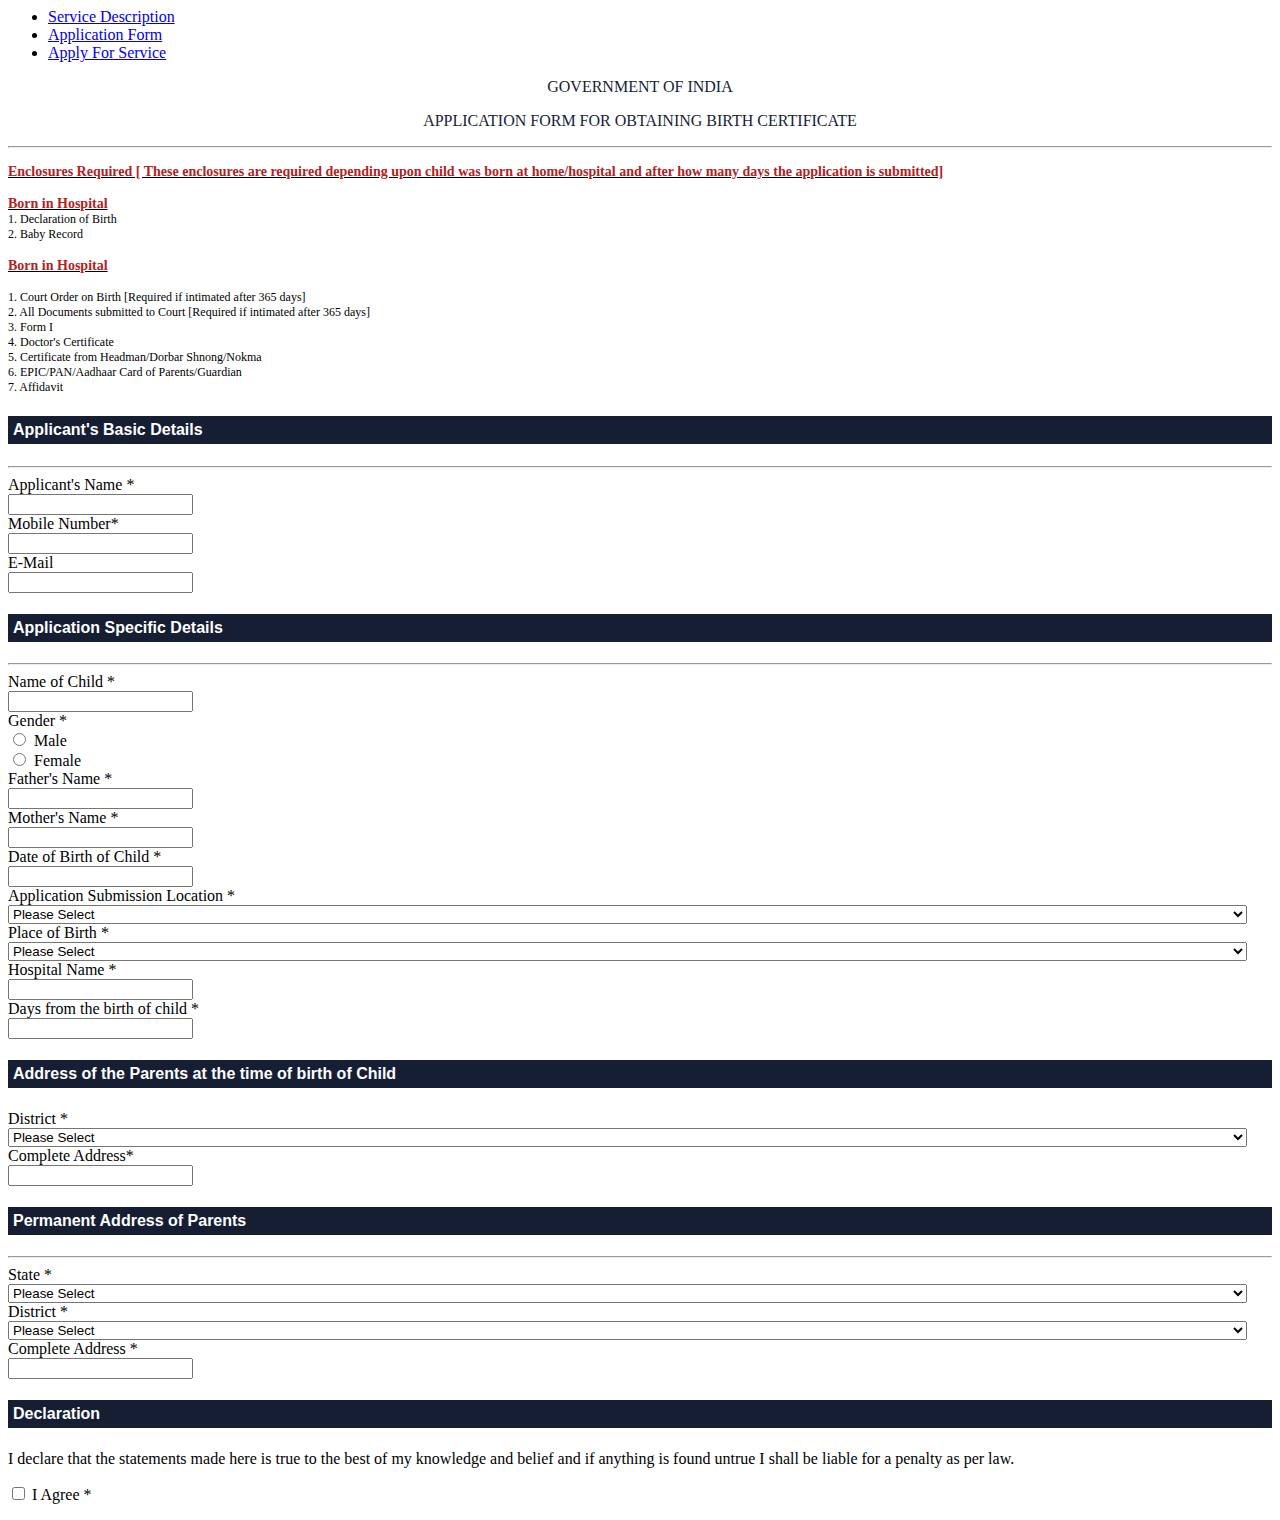
<file: birth.html>
<html>
  
	<head>
	<body class="modalJSP"><form id="serviceDescMenu" name="serviceDescMenu" action="/viewServiceApplicationForm.do?serviceId=12340002&amp;tempId=4854&amp;templStatus=243&amp;state=17&amp;backButtonUrl=" method="post">

        <input type="hidden" name="stateid" id="" value="0"/>
<div id="tab_panel"><ul class="nav nav-tabs" role="tablist" id="toc">

 <li  class="nav-item"><a class="nav-link " title="Service Description" href="getServiceDesc.html?serviceId=12340002&state=17&tempId=4854&templStatus=&backButtonUrl=&grievDefined=0"><span>Service Description</span></a></li>

<li  class="nav-item"><a class="nav-link active" title="Application Form" href="viewServiceApplicationForm.do?serviceId=12340002&tempId=4854&templStatus=&state=17&backButtonUrl="><span>Application Form</span></a></li>

 <li class="nav-item"><a class="nav-link" title="Apply For Service" href="applyService.do?serviceId=12340002&state=17&tempId=4854&templStatus=&backButtonUrl=&grievDefined=0" ><span>Apply For Service</span></a></li>

</ul></div></form>	
   
      <div class="content">
          <div id="frmcontent">
              <form id="ApplicationFormLayout" name="ApplicationFormLayout" class="application_form shadow" accept-charset="UTF-8" action="/viewServiceApplicationForm.do?serviceId=12340002&amp;tempId=4854&amp;templStatus=243&amp;state=17&amp;backButtonUrl=" method="post">
                 <input type="hidden" name="OWASP_CSRFTOKEN" value="KKOR-ONBT-OGP7-LCJK-HSZH-AHRX-4GYF-INJY"/>
 
<!--  <noscript><meta http-equiv="refresh" content="0;url=urlNotFound.jsp"></noscript>  -->
             <div class="table_cont header_new" style="border: none">
                 <div class="table_cont header_new" style="border: none">
<p style="text-align:center"><span style="color:#161e33"><span style="font-size:16px"><span style="font-family:times new roman,times,serif">GOVERNMENT OF INDIA</span></span></span></p>
	<div class="wrapper  customtabs">



<p style="text-align:center"><span style="color:#161e33"><span style="font-size:16px"><span style="font-family:times new roman,times,serif">APPLICATION FORM FOR OBTAINING BIRTH CERTIFICATE</span></span></span></p>

<hr />
<p><u><span style="font-size:14px"><strong><span style="color:#B22222">Enclosures Required [ These enclosures are required depending upon child was born at home/hospital and after how many days the application is submitted]</span></strong></span></u></p>

<p><u><span style="font-size:14px"><strong><span style="color:#B22222">Born in Hospital</span></strong></span></u><br />
<span style="font-size:12px">1. Declaration of Birth&nbsp;<br />
2. Baby Record</span></p>

<p><u><span style="font-size:14px"><strong><span style="color:#B22222">Born in Hospital</span></strong></span></u></p>

<p><span style="font-size:12px">1. Court Order on Birth [Required if intimated after 365 days]<br />
2. All Documents submitted to Court&nbsp;[Required if intimated after 365 days]<br />
3. Form I</span><br />
<span style="font-size:12px">4. Doctor&#39;s Certificate<br />
5. Certificate from Headman/Dorbar Shnong/Nokma<br />
6. EPIC/PAN/Aadhaar Card of Parents/Guardian<br />
7. Affidavit</span></p>
</div></div>

<!--  <noscript><meta http-equiv="refresh" content="0;url=urlNotFound.jsp"></noscript>  -->
<div class="table_cont column_2 label_top  border_radius shadow" section-action="" sectionVisibility-task="" data-type="section" style="background:#fff;color:#ccc">
	<h4 class="shaded_div" title="" style="padding:5px;background:#161E33; text-align:left;font-family:Arial; font-size:16px; color:#FFFFFF">
		
		 Applicant&#x27;s Basic Details&#xd;&#xa;&#x9;&#x9;	
	</h4>
	
		<hr/>
		
						<div class="trow">
					
				<div class="tdata">
							<label class="lbl" for="96989"
							 style="font-family: calibri;font-size:16px; color:#000;width:99%;">
							 Applicant&#x27;s Name
							<span class="mandatory">*</span>
								</label>
							<div class="cont" style="margin-left:%;width:99%;">
						<input size="" value="" type="text" tabindex="1" placeholder="" name="96989" data-type="fullName" data-groupno="5" id="96989"  applicantname="true" maxlength="99"  required="true"  />															<label class="error" for="96989" style="display: none;"></label>
	<input type="hidden" name="96989" value="" webservice="0"  applicantname="true" maxlength="99"  required="true"  id="96989" data-name="Applicant's Name"/>
</div></div><div class="tdata"><label class="lbl" for="96990"
							 style="font-family: calibri;font-size:16px; color:#000;width:99%;">
							 Mobile Number<span class="mandatory">*</span>
							</label><div class="cont" style="margin-left:%;width:99%;">
                                <input size="" onChange="triggerChange(this.name);" data-type="mobileNo" serviceId="12340002" resendOtpFlag="false" resendOtpCount="" resendOtpTime=""  verification-flag="false" value="" type="text" tabindex="2"  placeholder="" name="96990" data-datatype="mobileNo" data-groupno="8" id="96990"  minlength="10" digits="true" maxlength="10" minlength="10"  required="true"  /><label class="error" for="96990"  style="display: none;"></label>
										<input type="hidden" id="96990_txn" name="96990_txn" value=""/>
										<input type="hidden" id="96990_val" name="96990_val" value=""/>
										<input type="hidden" id="96990_consent" value=""/><input type="hidden" name="96990" value="" webservice="0"  minlength="10" digits="true" maxlength="10" minlength="10"  required="true"  id="96990" data-name="Mobile Number"/>
							</div>				
				</div>
				</div>
						<div class="trow">
                            	<div class="tdata">
							<label class="lbl" for="96994"
							 style="font-family: calibri;font-size:16px; color:#000;width:99%;">
							 E-Mail
							</label>
											<div class="cont" style="margin-left:%;width:99%;">
								<input size="" onChange="triggerChange(this.name);" data-type="email" serviceId="12340002" resendOtpFlag="false" resendOtpCount="" resendOtpTime=""  verification-flag="false" value="" type="text" tabindex="3"  placeholder="" name="96994" data-datatype="email" data-groupno="20" id="96994"  minlength="6" email="true" maxlength="254" minlength="6"  />
																						
										<label class="error" for="96994"  style="display: none;"></label>
										<input type="hidden" id="96994_txn" name="96994_txn" value=""/>
										<input type="hidden" id="96994_val" name="96994_val" value=""/>
										<input type="hidden" id="96994_consent" value=""/>
									
							</div>
										
				</div>
	</div>
</div>		
	
<!--  <noscript><meta http-equiv="refresh" content="0;url=urlNotFound.jsp"></noscript>  -->
<div class="table_cont column_2 label_top  border_radius shadow" section-action="" sectionVisibility-task="" data-type="section" style="background:#fff;color:#ccc">
	<h4 class="shaded_div" title="" style="padding:5px;background:#161E33; text-align:left;font-family:Arial; font-size:16px; color:#FFFFFF">
		
		 Application Specific Details&#xd;&#xa;&#x9;&#x9;	
	</h4>
		<hr/>
				<div class="trow">
					
				<div class="tdata">
					<label class="lbl" for="97001"
							 style="font-family: calibri;font-size:16px; color:#000;width:99%;">
							 Name of Child
							<span class="mandatory">*</span>
													</label>
						<div class="cont" style="margin-left:%;width:99%;">
<input size="" value="" type="text" tabindex="4" placeholder="" name="97001" data-type="fullName" data-groupno="55" id="97001"  applicantname="true" maxlength="99"  required="true"  />																
											
	<label class="error" for="97001" style="display: none;"></label>
	<input type="hidden" name="97001" value="" webservice="0"  applicantname="true" maxlength="99"  required="true"  id="97001" data-name="Name of Child"/></div>
											
				</div>
				<div class="tdata">
					<label class="lbl" for="97005"
							 style="font-family: calibri;font-size:16px; color:#000;width:49%;">
							 Gender
						<span class="mandatory">*</span>
						</label>
							<div class="cont" style="margin-left:%;width:50%;">
							<div class="optiongroup column_1 noborder">
										<div class="tdata">
													<label class="lbl" for="97005_1" style="margin-right: 0; font-family: calibri; font-size:16px; color:#000" >	<input type="radio" style="margin-right: 0;" tabindex="5" value="1" name="97005" id="97005_1"  required="true"   />&nbsp; Male</label>									
												 </div>
												<div class="tdata">
													<label class="lbl" for="97005_2" style="margin-right: 0; font-family: calibri; font-size:16px; color:#000" >		<input type="radio" style="margin-right: 0;" tabindex="5" value="2" name="97005" id="97005_2"  required="true"   />&nbsp; Female</label>	 </div>
											
											<label class="error" for="97005" style="display: none;"></label>
										</div>		<input type="hidden" name="97005" value="" webservice="0"   required="true"  id="97005" data-name="Gender"/>
							</div>		
				</div></div>
						<div class="trow">
				<div class="tdata"><label class="lbl" for="97002"
							 style="font-family: calibri;font-size:16px; color:#000;width:99%;">
							 Father&#x27;s Name
								
								
								<span class="mandatory">*</span>
								
							</label>
							<div class="cont" style="margin-left:%;width:99%;">
								<input size="" value="" type="text" tabindex="6" placeholder="" name="97002" data-type="fullName" data-groupno="57" id="97002"  applicantname="true" maxlength="99"  required="true"  />	
										<label class="error" for="97002" style="display: none;"></label>
									<input type="hidden" name="97002" value="" webservice="0"  applicantname="true" maxlength="99"  required="true"  id="97002" data-name="Father's Name"/>
							</div>			
				</div>	<div class="tdata"><label class="lbl" for="97006"
							 style="font-family: calibri;font-size:16px; color:#000;width:99%;">
							 Mother&#x27;s Name
								
								
								<span class="mandatory">*</span>
								
							</label>
							<div class="cont" style="margin-left:%;width:99%;">
											<input size="" value="" type="text" tabindex="7" placeholder="" name="97006" data-type="fullName" data-groupno="58" id="97006"  applicantname="true" maxlength="99"  required="true"  />	
										<label class="error" for="97006" style="display: none;"></label><input type="hidden" name="97006" value="" webservice="0"  applicantname="true" maxlength="99"  required="true"  id="97006" data-name="Mother's Name"/>
										
							</div>			
				</div></div>
						<div class="trow">
				<div class="tdata"><label class="lbl" for="97003"
							 style="font-family: calibri;font-size:16px; color:#000;width:99%;">
							 Date of Birth of Child
					<span class="mandatory">*</span>
						</label><div class="cont" style="margin-left:%;width:99%;">
<div class="calendar_opt" style="width:99%;">
	<input type="text" name="97003" value="" tabindex="8" id="97003"    required="true" class='datepicker' checkDate='checkDate'  required="true">
		
</div><label class="error" for="97003" style="display: none;"></label>		<input type="hidden" name="97003" value="" webservice="0"   required="true"  id="97003" data-name="Date of Birth of Child"/>
							</div>
								
				</div>
				
				<div class="tdata">
							<label class="lbl" for="97140"
							 style="font-family: calibri;font-size:16px; color:#000;width:99%;">
							 Application Submission Location
								
								
								<span class="mandatory">*</span>
								
							</label><div class="cont" style="margin-left:%;width:99%;"><select id="97140"  attrSearch="" name="97140"  tabindex="9" style="width:99%;" data-dispLang="E" data-datatype="custLGDHierarchy" data-groupno="64"  required="true" >
												<option value="">Please Select</option>	
            <option value="2445105" data-entity-level="">NEIGRIHMS</option>
			<option value="1972557" data-entity-level="">SHILLONG MUNICIPAL BOARD</option>
			<option value="1972558" data-entity-level="">TURA MUNICIPAL BOARD</option>
			</select>
			<label class="error" for="97140" style="display: none;"></label>	
			<input type="hidden" name="97140" value="" webservice="0"   required="true"  id="97140" data-name="Application Submission Location"/></div>						
				</div></div>
						<div class="trow">
				<div class="tdata">
					<label class="lbl" for="97007"
							 style="font-family: calibri;font-size:16px; color:#000;width:99%;">
							 Place of Birth
								<span class="mandatory">*</span>
								
							</label>
                            <div class="cont" style="margin-left:%;width:99%;">
							<select id="97007" name="97007"    attrSearch="" tabindex="10" style="width:99%;" data-datatype="dropDown" data-groupno="62"  required="true"   >
                                <option value="">  Please Select</option>
								<option value="1" >BIRTH AT HOSPITAL</option>
								<option value="2" >BIRTH AT HOME</option>
								</select>
								<label class="error" style="display: none;" for="97007"></label><input type="hidden" name="97007" value="" webservice="2"   required="true"  id="97007" data-name="Place of Birth"/>
										
							</div>
				</div><div class="tdata">
                    	<label class="lbl" for="97004"
							 style="font-family: calibri;font-size:16px; color:#000;width:99%;">
							 Hospital Name
							<span class="mandatory">*</span>
							</label>
                        <div class="cont" style="margin-left:%;width:99%;">
                            <input size="" value="" type="text" tabindex="11" placeholder="" name="97004" data-type="text" data-groupno="60" id="97004"  minlength="2" maxlength="500"  required="true"  />																                    <label class="error" for="97004" style="display: none;"></label>
											<input type="hidden" name="97004" value="" webservice="0"  minlength="2" maxlength="500"  required="true"  id="97004" data-name="Hospital Name"/>
</div>
</div></div>
						<div class="trow">
				<div class="tdata">
							<label class="lbl" for="97121"
							 style="font-family: calibri;font-size:16px; color:#000;width:99%;">
							 Days from the birth of child
								
								
								<span class="mandatory">*</span>
								
							</label>
							<div class="cont" style="margin-left:%;width:99%;"><input size="" value="" type="text" tabindex="12" placeholder="" name="97121" data-type="text" data-groupno="63" id="97121"  minlength="1" maxlength="5" min="1" max="99999" digits="true"  required="true"  />
                                <label class="error" for="97121" style="display: none;"></label><input type="hidden" name="97121" value="" webservice="0"  minlength="1" maxlength="5" min="1" max="99999" digits="true"  required="true"  id="97121" data-name="Days from the birth of child"/></div>
						
				</div>
				
	</div>
</div>	
<!--  <noscript><meta http-equiv="refresh" content="0;url=urlNotFound.jsp"></noscript>  -->

<div class="table_cont column_2 label_top  border_radius shadow" section-action="" sectionVisibility-task="" data-type="section" style="background:#fff;color:#ccc">
	<h4 class="shaded_div" title="" style="padding:5px;background:#161E33; text-align:left;font-family:Arial; font-size:16px; color:#FFFFFF">
		
		 Address of the Parents at the time of birth of Child&#xd;&#xa;&#x9;&#x9;	
	</h4>	
    <div class="trow">
		<div class="tdata">  
							<label class="lbl" for="96980"
							 style="font-family: calibri;font-size:16px; color:#000;width:99%;">
							 District
								
								
								<span class="mandatory">*</span>
								
							</label>
						<div class="cont" style="margin-left:%;width:99%;">
											<select id="96980"  attrSearch="" name="96980"  tabindex="13" style="width:99%;" data-dispLang="E" data-datatype="custLGDHierarchy" data-groupno="23"  required="true" >
											  <option value=""> Please Select</option>
                                              <option value="740" data-entity-level="">EASTERN WEST KHASI HILLS</option>
											  <option value="273" data-entity-level="">EAST GARO HILLS</option>
											  <option value="657" data-entity-level="">EAST JAINTIA HILLS</option>
											  <option value="274" data-entity-level="">EAST KHASI HILLS</option>
											  <option value="656" data-entity-level="">NORTH GARO HILLS</option>
											  <option value="276" data-entity-level="">RI BHOI</option>
											  <option value="277" data-entity-level="">SOUTH GARO HILLS</option>
											  <option value="663" data-entity-level="">SOUTH WEST GARO HILLS</option>
											  <option value="658" data-entity-level="">SOUTH WEST KHASI HILLS</option>
											  <option value="278" data-entity-level="">WEST GARO HILLS</option>
											  <option value="275" data-entity-level="">WEST JAINTIA HILLS</option>
											  <option value="279" data-entity-level="">WEST KHASI HILLS</option>
											 </select>
										<label class="error" for="96980" style="display: none;"></label>
<input type="hidden" name="96980" value="" webservice="0"   required="true"  id="96980" data-name="District"/></div>
				</div><div class="tdata">
                    <label class="lbl" for="97008"
							 style="font-family: calibri;font-size:16px; color:#000;width:99%;">
							 Complete Address<span class="mandatory">*</span>
							</label>							
							<div class="cont" style="margin-left:%;width:99%;">
						<input size="" value="" type="text" tabindex="14" placeholder="" name="97008" data-type="text" data-groupno="61" id="97008"  minlength="2" maxlength="500"  required="true"  />	
                        	<label class="error" for="97008" style="display: none;"></label>
                            <input type="hidden" name="97008" value="" webservice="0"  minlength="2" maxlength="500"  required="true"  id="97008" data-name="Complete Address"/>
							</div>				
				</div>
	</div>
</div>	
<!--  <noscript><meta http-equiv="refresh" content="0;url=urlNotFound.jsp"></noscript>  -->
<div class="table_cont column_3 label_top  border_radius shadow" section-action="" sectionVisibility-task="" data-type="section" style="background:#fff;color:#ccc">
	<h4 class="shaded_div" title="" style="padding:5px;background:#161E33; text-align:left;font-family:Arial; font-size:16px; color:#FFFFFF">
		
		 Permanent Address of Parents&#xd;&#xa;&#x9;&#x9;	
	</h4>
	
		<hr/><div class="trow">
				<div class="tdata">
                    <label class="lbl" for="96984"
							 style="font-family: calibri;font-size:16px; color:#000;width:99%;">
							 State
								
								
								<span class="mandatory">*</span>
								
							</label><div class="cont" style="margin-left:%;width:99%;">
                                
                                <select id="96984"  attrSearch="" name="96984"  tabindex="15" style="width:99%;" data-dispLang="" data-datatype="custLGDHierarchy" data-groupno="33"  required="true" >
												<option value=""> Please Select</option>
                                                <option value="35">ANDAMAN AND NICOBAR ISLANDS</option>
                                                <option value="28">ANDHRA PRADESH</option>
                                                <option value="12">ARUNACHAL PRADESH</option>
                                                <option value="18">ASSAM</option>
                                                <option value="10">BIHAR</option>
                                                <option value="4">CHANDIGARH</option>
                                                <option value="22">CHHATTISGARH</option>
                                                <option value="26">DADRA AND NAGAR HAVELI</option>
                                                <option value="25">DAMAN AND DIU</option>
                                                <option value="7">DELHI</option>
                                                <option value="30">GOA</option>
                                                <option value="24">GUJARAT</option>
                                                <option value="6">HARYANA</option>
                                                <option value="2">HIMACHAL PRADESH</option>
                                                <option value="1">JAMMU AND KASHMIR</option>
                                                <option value="20">JHARKHAND</option>
                                                <option value="29">KARNATAKA</option>
                                                <option value="32">KERALA</option>
                                                <option value="31">LAKSHADWEEP</option>
                                                <option value="23">MADHYA PRADESH</option>
                                                <option value="27">MAHARASHTRA</option>
                                                <option value="14">MANIPUR</option>
                                                <option value="17">MEGHALAYA</option>
                                                <option value="15">MIZORAM</option>
                                                <option value="13">NAGALAND</option>
                                                <option value="21">ODISHA</option>
                                                <option value="34">PUDUCHERRY</option>
                                                <option value="3">PUNJAB</option>
                                                <option value="8">RAJASTHAN</option>
                                                <option value="11">SIKKIM</option>
                                                <option value="33">TAMIL NADU</option>
                                                <option value="36">TELANGANA</option>
                                                <option value="16">TRIPURA</option>
                                                <option value="5">UTTARAKHAND</option>
                                                <option value="9">UTTAR PRADESH</option>
                                                <option value="19">WEST BENGAL</option>                                 											</select>
										<label class="error" for="96984" style="display: none;"></label>
											<input type="hidden" name="96984" value="" webservice="0"   required="true"  id="96984" data-name="State"/>
							</div>				
				</div>
				<div class="tdata">
					<label class="lbl" for="96982"
							 style="font-family: calibri;font-size:16px; color:#000;width:99%;">
							 District
								<span class="mandatory">*</span>
								
							</label>	<div class="cont" style="margin-left:%;width:99%;">
							
											<select id="96982"  attrSearch="" name="96982"  tabindex="16" style="width:99%;" data-dispLang="E" data-datatype="custLGDHierarchy" data-groupno="49"  required="true" >
												<option value=""> Please Select</option>									
											</select>
                                            <label class="error" for="96982" style="display: none;"></label>
											<input type="hidden" name="96982" value="" webservice="0"   required="true"  id="96982" data-name="District"/>
							</div>			
				</div>
				<div class="tdata">
							<label class="lbl" for="96983"
							 style="font-family: calibri;font-size:16px; color:#000;width:99%;">
							 Complete Address
								
								
								<span class="mandatory">*</span>
								
							</label>
							<div class="cont" style="margin-left:%;width:99%;">

											<input size="" value="" type="text" tabindex="17" placeholder="" name="96983" data-type="text" data-groupno="34" id="96983"  minlength="3" maxlength="500"  required="true"  />	
										
										<label class="error" for="96983" style="display: none;"></label>
											<input type="hidden" name="96983" value="" webservice="0"  minlength="3" maxlength="500"  required="true"  id="96983" data-name="Complete Address"/>
							</div>
								
				</div>
	</div>
</div>		
	
<!--  <noscript><meta http-equiv="refresh" content="0;url=urlNotFound.jsp"></noscript>  -->
<div class="table_cont column_1 label_left  border_radius shadow" section-action="" sectionVisibility-task="" data-type="section" style="background:#FFF;color:#ccc">
	<h4 class="shaded_div" title="" style="padding:5px;background:#161E33; text-align:left;font-family:Arial; font-size:16px; color:#FFFFFF">
		
		 Declaration&#xd;&#xa;&#x9;&#x9;	
	</h4>	
						<div class="trow">
				<div class="tdata">
							<label class="lbl" style="width:50%;font-family: calibri;font-size:16px; color:#000">
									<p>I declare that the statements made here is true to the best of my knowledge and belief and if anything is found untrue I shall be liable for a penalty as per law.</p>
							</label>			
				</div>
						</div>
						<div class="trow">
				<div class="tdata">
							<label class="lbl" style="width:50%;font-family: calibri;font-size:16px; color:#000">
									<input type="checkbox" value="Y" name="96985" id="96985" required="true" data-type="agreeText"/>
							I Agree
								<span class="mandatory">*</span>
									
							</label>		
				</div>
				
	</div>
</div>		
		
      
     
    </script>
	 			</form>			
			</div>
		</div>
		</div>
	</body>
    </head>
</html>
</file>
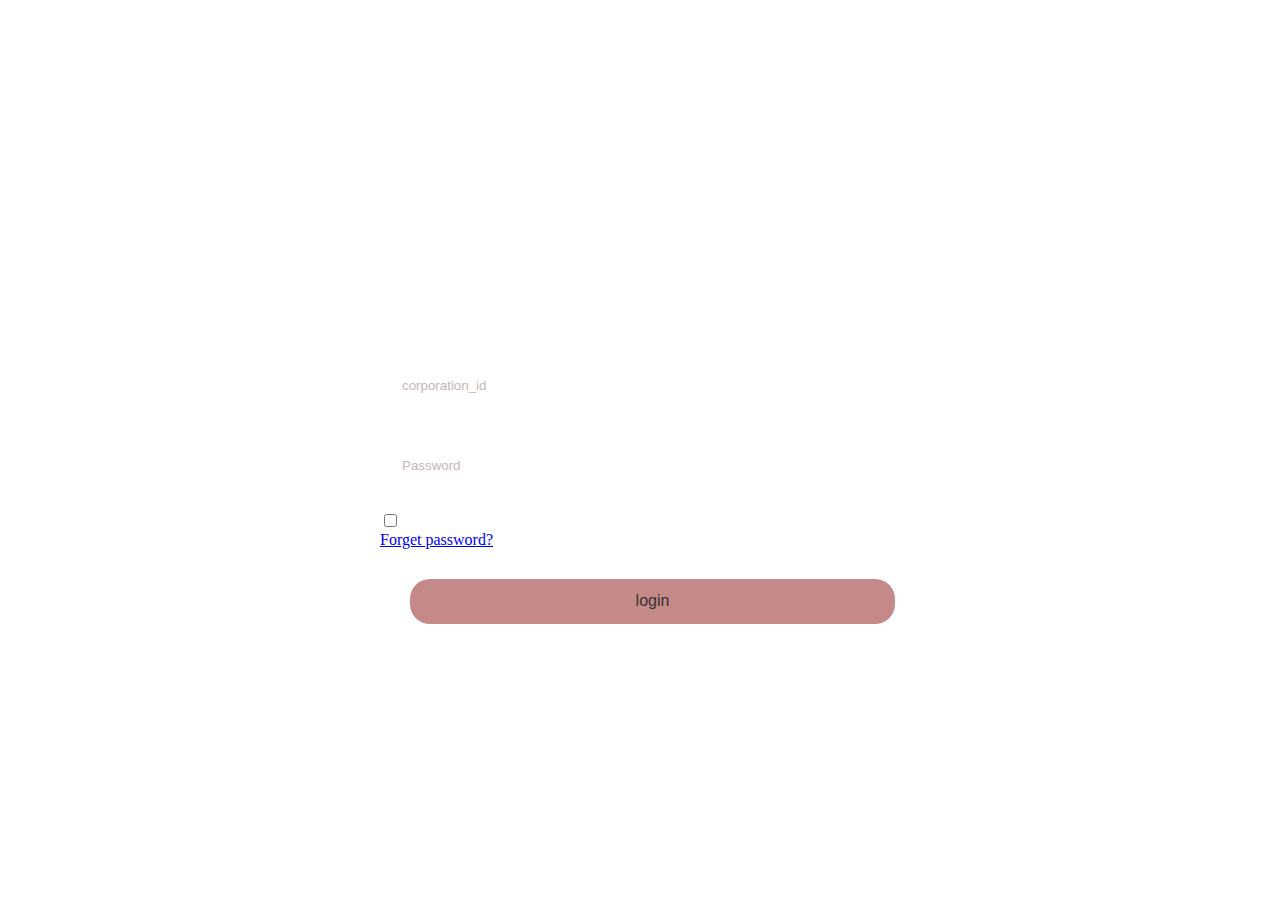
<file: corp.html>
<!DOCTYPE html>
<html lang="en">
<head>
    <meta charset="UTF-8">
    <meta name="viewport" content="width=device-width, initial-scale=1.0">
    <title>login Form for municipal corporation user only</title>
    <link rel="stylesheet" href="style.css">
    <link href='https://unpkg.com/boxicons@2.1.4/css/boxicons.min.css' rel='stylesheet'>
</head>
<body>
    
        <div class="wrapper">
            <form action="">
                <h1>Login for corporation user only</h1>
                
                <div class="input-box">
                     <input type="text" placeholder="corporation_id" required>
                     <i class='bx bxs-user'></i>
                
                </div>
                
                <div class="input-box">
                    <input type="password" placeholder="Password" required>
                    <i class='bx bxs-lock-alt'></i>
               </div>

               <div class="remember-forgot">
                  <label><input type="checkbox"> Remember me</label>
                  <br> <a href="#">Forget password?</a>
           </div>
        
              <button type="submit" class="btn"> login</button>


            </form>
        </div>
</body>
</html>
</file>
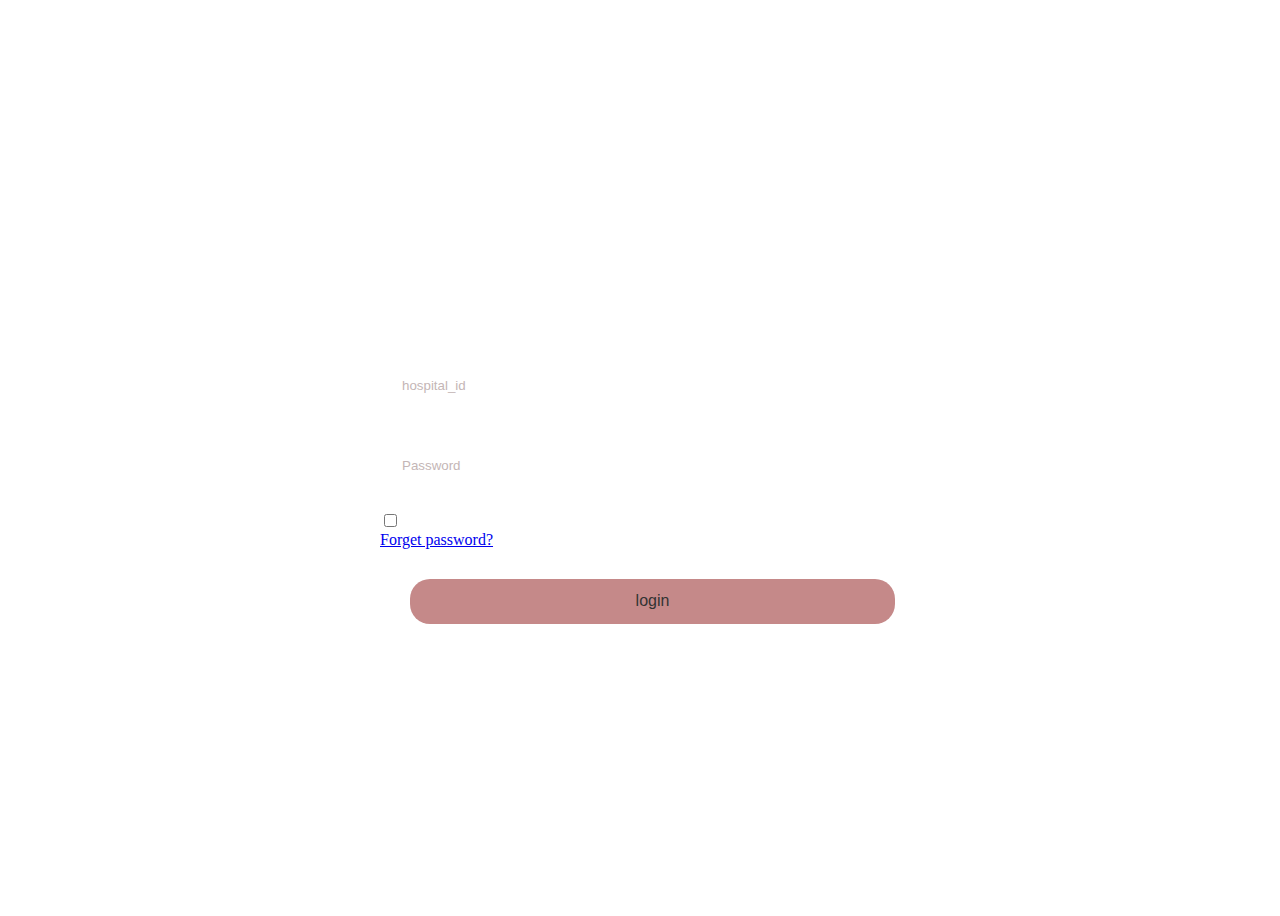
<file: hoslog.html>
<!DOCTYPE html>
<html lang="en">
<head>
    <meta charset="UTF-8">
    <meta name="viewport" content="width=device-width, initial-scale=1.0">
    <title>login Form for hospital user only</title>
    <link rel="stylesheet" href="style.css">
    <link href='https://unpkg.com/boxicons@2.1.4/css/boxicons.min.css' rel='stylesheet'>
</head>
<body>
    
        <div class="wrapper">
            <form action="">
                <h1>Login for Hospital Only</h1>
                
                <div class="input-box">
                     <input type="text" placeholder="hospital_id" required>
                     <i class='bx bxs-user'></i>
                
                </div>
                
                <div class="input-box">
                    <input type="password" placeholder="Password" required>
                    <i class='bx bxs-lock-alt'></i>
               </div>

               <div class="remember-forgot">
                  <label><input type="checkbox"> Remember me</label>
                  <br> <a href="#">Forget password?</a>
                  <br>
           </div>
        
              <button type="submit" class="btn"> login</button>


            </form>
        </div>
</body>
</html>
</file>
<file: style.css>
@import url("https://fonts.googleeapis.com/css2?family=Poppins:wght@300;400;500;600;700;800;900;&display=swap");

{
    margin: 0;
    padding: 0;
    box-sizing: border-box;
      font-family: "Poppins",sans-serif;
}

 body{
     display: flex;
     justify-content: center;
     align-items: center;
     min-height: 100vh;
     background-image: url("https://wallpaperaccess.com/full/4893732.jpg");
 }

      .wrapper {
        width: 520px;
        background: transparent;
        color: rgb(255, 255, 255);
        border-radius: 10px;
        padding: 50px 50px;
        position: relative;
      }
       
      .wrapper h1 {
            font-size: 36;
            text-align: center;
      }

      .wrapper .input-box {
        width: 100%;
        height: 50px;
        margin: 30px 0;
        position: relative;
        
    }

    .input-box input{
        width: 95%;
        height: 50%;
        background: transparent;
        border: none;
        outline: none;
        border: 2px solid rgb(255, 255, 255);
        border-radius: 20px;
        bor
        font-size: 16px;
        color: #000000;
        padding: 20px 20px 20px 20px;
    
    }
   
     .input-box input::placeholder{
         color: #c4b6b6;
     }

      .input-box i {
        position: absolute;
        right: 20px;
        top: 70%;
        transform: translateY(-50%);
        font-size: 20px;
      }
       
      .wrapper .remember-forget {
        display: flex;
        justify-content: space-between;
        font-size: 14.5px;
        margin: -15px 0 15px;
      }

      .remember-forget label input{
        accent-color: #000000;
        margin-right: 5px;
        display:inline
      }

      .remember-forget a {
        color: #000000;
        text-decoration: none;
        display: inline;
       
      }

      .remember-forget a:hover{
        text-align: right;
        text-decoration: underline;
      }

      .wrapper .btn {
        width: 485px;
        height: 45px;
        background: #c58989;
        border: none;
        outline: none;
        border-radius: 20px;
        box-shadow: 0 0 10px rgba(255, 253, 253, 0.1)
        cursor: pointer;
        font-size: 16px;
        color: #333;
        font-weight: 200;
        margin:30px;
    }
</file>
